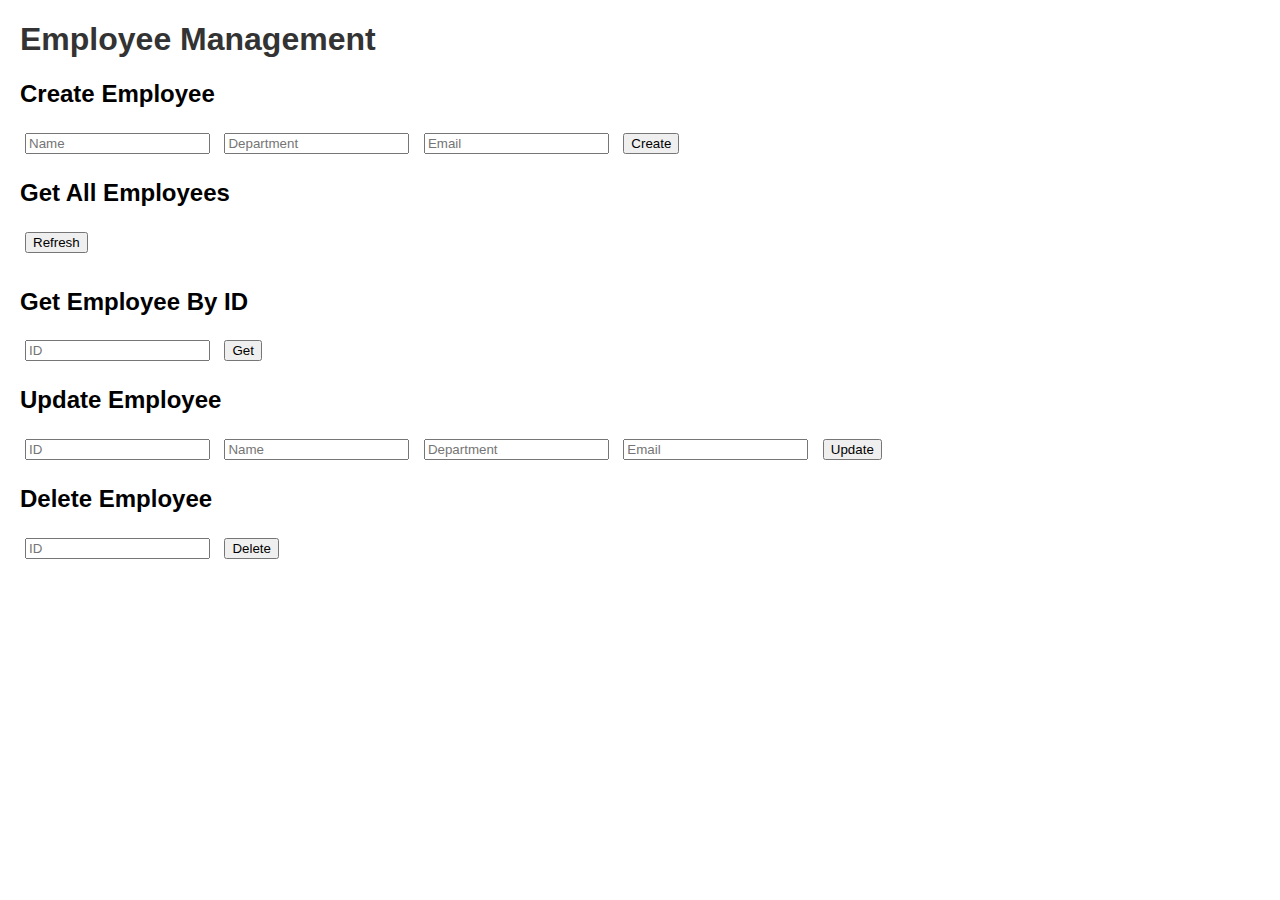
<file: MikhailDemo/src/main/resources/static/index.html>
<!DOCTYPE html>
<html lang="en">
<head>
    <meta charset="UTF-8">
    <title>Employee Management</title>
    <style>
        body { font-family: Arial, sans-serif; margin: 20px; }
        h1 { color: #333; }
        input, button { margin: 5px; }
        table { border-collapse: collapse; margin-top: 10px; }
        th, td { border: 1px solid #ccc; padding: 5px 10px; }
    </style>
</head>
<body>
<h1>Employee Management</h1>

<section>
    <h2>Create Employee</h2>
    <input id="create-name" placeholder="Name">
    <input id="create-dept" placeholder="Department">
    <input id="create-email" placeholder="Email">
    <button onclick="createEmployee()">Create</button>
</section>

<section>
    <h2>Get All Employees</h2>
    <button onclick="getAllEmployees()">Refresh</button>
    <table id="all-table"></table>
</section>

<section>
    <h2>Get Employee By ID</h2>
    <input id="get-id" type="number" placeholder="ID">
    <button onclick="getEmployee()">Get</button>
    <pre id="get-result"></pre>
</section>

<section>
    <h2>Update Employee</h2>
    <input id="update-id" type="number" placeholder="ID">
    <input id="update-name" placeholder="Name">
    <input id="update-dept" placeholder="Department">
    <input id="update-email" placeholder="Email">
    <button onclick="updateEmployee()">Update</button>
</section>

<section>
    <h2>Delete Employee</h2>
    <input id="delete-id" type="number" placeholder="ID">
    <button onclick="deleteEmployee()">Delete</button>
</section>

<script>
const baseUrl = '/api/employees';

function createEmployee() {
    fetch(baseUrl, {
        method: 'POST',
        headers: { 'Content-Type': 'application/json' },
        body: JSON.stringify({
            name: document.getElementById('create-name').value,
            department: document.getElementById('create-dept').value,
            email: document.getElementById('create-email').value
        })
    })
    .then(r => r.json())
    .then(() => getAllEmployees());
}

function getAllEmployees() {
    fetch(baseUrl)
        .then(r => r.json())
        .then(data => {
            const table = document.getElementById('all-table');
            table.innerHTML = '<tr><th>ID</th><th>Name</th><th>Department</th><th>Email</th></tr>' +
                data.map(e => `<tr><td>${e.id}</td><td>${e.name}</td><td>${e.department}</td><td>${e.email}</td></tr>`).join('');
        });
}

function getEmployee() {
    const id = document.getElementById('get-id').value;
    fetch(`${baseUrl}/${id}`)
        .then(r => {
            if (!r.ok) throw new Error('Not found');
            return r.json();
        })
        .then(emp => {
            document.getElementById('get-result').textContent = JSON.stringify(emp, null, 2);
        })
        .catch(() => {
            document.getElementById('get-result').textContent = 'Employee not found';
        });
}

function updateEmployee() {
    const id = document.getElementById('update-id').value;
    fetch(`${baseUrl}/${id}`, {
        method: 'PUT',
        headers: { 'Content-Type': 'application/json' },
        body: JSON.stringify({
            name: document.getElementById('update-name').value,
            department: document.getElementById('update-dept').value,
            email: document.getElementById('update-email').value
        })
    })
    .then(() => getAllEmployees());
}

function deleteEmployee() {
    const id = document.getElementById('delete-id').value;
    fetch(`${baseUrl}/${id}`, { method: 'DELETE' })
        .then(() => getAllEmployees());
}
</script>

</body>
</html>
</file>
